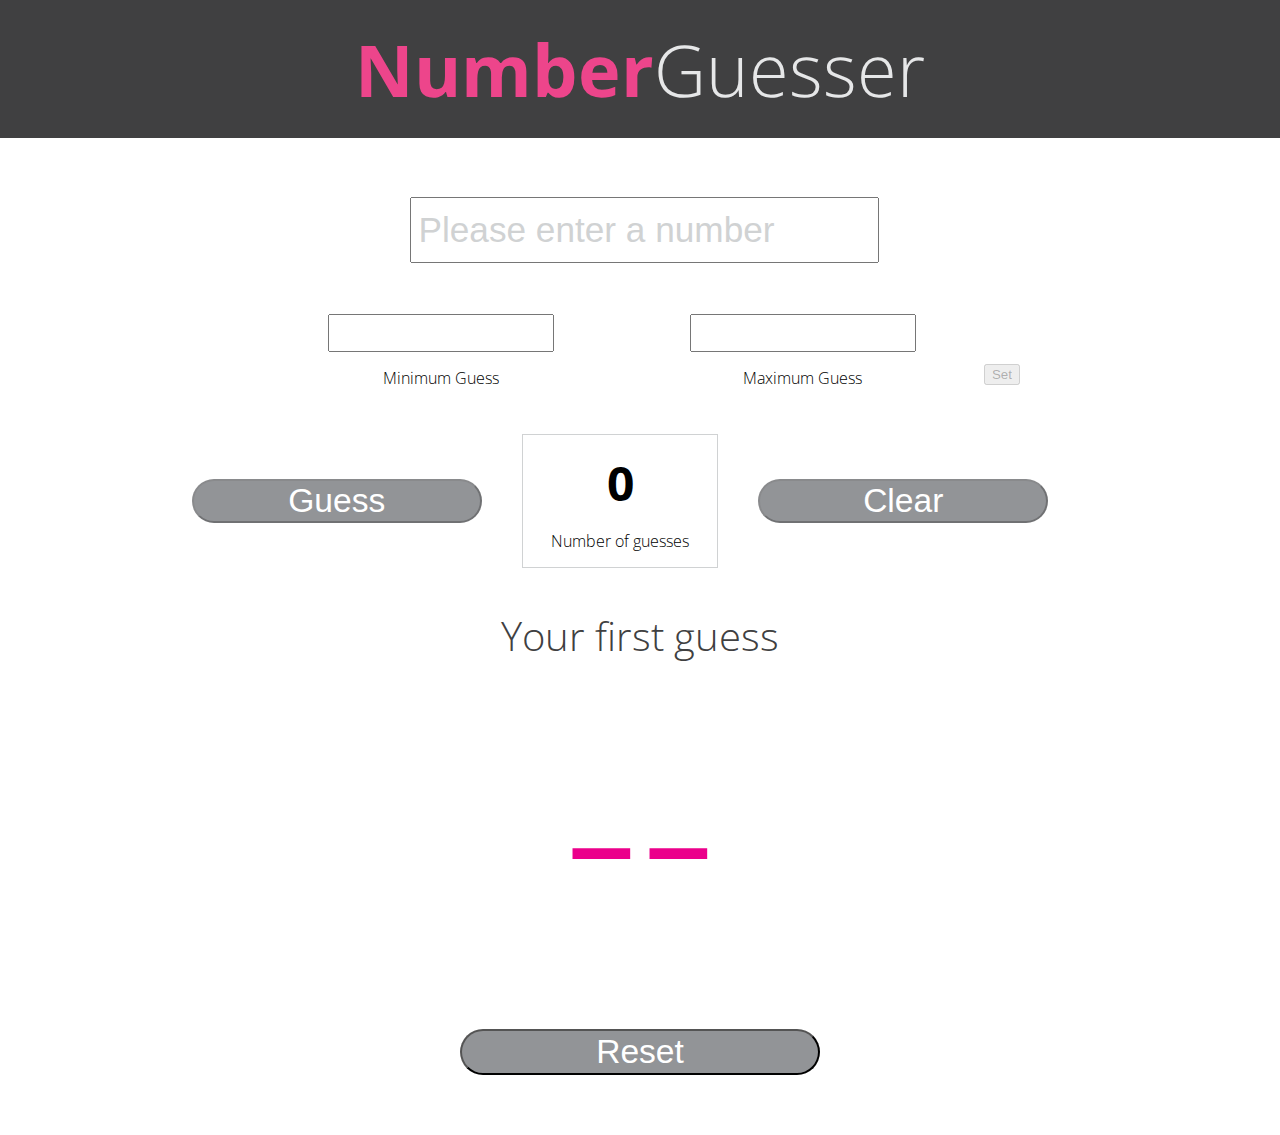
<file: index.html>
<!DOCTYPE html>
<html lang="en">
  <head>
    <title>Number Guesser</title>
    <link rel="stylesheet" type="text/css" href="style.css">
    <link href="https://fonts.googleapis.com/css?family=Open+Sans:300,700" rel="stylesheet">
    <meta charset="utf-8">
  </head>
  <body>
    <header>  
      <h1>Number<span class="guesser">Guesser</span></h1>
    </header>


    <article>
      <section class="flex-wrapper">

        <form>
          <input class="user-input" type="number" name="user-guess" placeholder="Please enter a number">
        </form>

          <div class="min-max-box">
            <div class="min-box">
              <input class="min-input" type="number" name="minimum guess">
              <p>Minimum Guess</p>
            </div>
            <div class="max-box">
              <input class="max-input" type="number" name="maximum guess">
              <p>Maximum Guess</p>
            </div>
            <button class="setMinMax" disabled>Set</button>
          </div>

          <div class="guess-clear-btns" aria-label="Buttons to guess and clear input">
            <button class="guess-btn" disabled>Guess</button>
            <div class="counter-box">
              <h5 class="counter">0</h5>
              <p>Number of guesses</p>
            </div>
            <button class="clear-btn" disabled>Clear</button>
          </div>
        
        <section class="choice">
          <h3 class="text-your-guess">Your first guess</h3>
          <h2 class="last-guess">--</h2>
          <h3 class="correct"></h3>

          <button class="reset-btn" > Reset</button>

        </section>
      </section>

    </article>
    <script type="text/javascript" src="script.js"></script>
  </body>
  
</html>
</file>
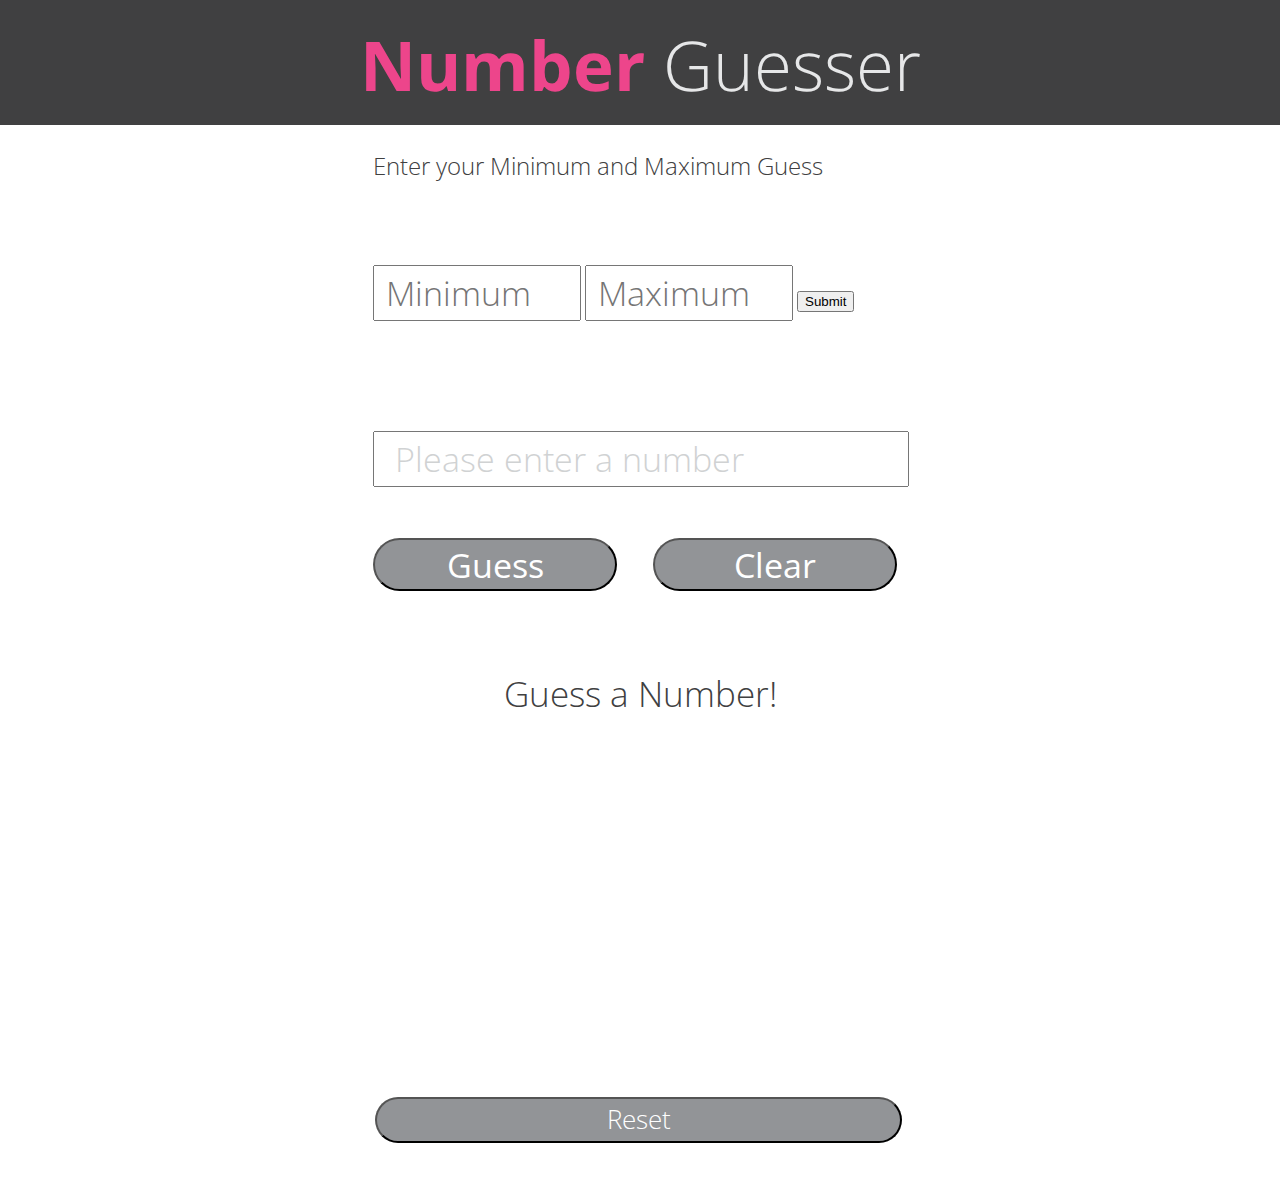
<file: NumberGuesser2/index.html>
<!DOCTYPE html>
<html lang="en">
  <head>
    <title>Number Guesser</title>
    <link rel="stylesheet" type="text/css" href="style.css">
    <link href="https://fonts.googleapis.com/css?family=Open+Sans:300,700" rel="stylesheet">
    <meta charset="utf-8">
  </head>
  <body>
    <header>  
      <h1><span class="number">Number </span><span class="guesser">Guesser</span></h1>
    </header>
    <article>
      <section class="range">
        <p class="enter-your-values">Enter your Minimum and Maximum Guess</p>
         <input id="min-range" type="number" name="your-guess" placeholder=" Minimum">
          <input id="max-range" type="number" name="your-guess" placeholder=" Maximum">
          <button id="range-enter">Submit</button>
      </section>
      <section class="guess">
        <input id="guess-input" type="text" name="your-guess" placeholder="  Please enter a number">
        <div class="guess-clear-buttons">
          <button class="guess-button">Guess</button>
          <button class="clear-button">Clear</button>
        </div>
      </section>
      <section class="choice">
        <h3 class="text-guess">Guess a Number!</h3>
        <div class="last-guess-number"></div>
        <h3 class="response"></h3>
      </section>
      <section class="reset">
        <button class="reset-button reset-button-disabled"> Reset</button>
      </section>
    </article>
    <script type="text/javascript" src="script.js"></script>
  </body>
</html>
</file>
<file: style.css>
body {
/*  height: 928px;*/
  box-sizing: border-box;
  margin: 0px;
  width: 100%;
      font-family: 'Open Sans', sans-serif;
        font-weight: 300;
}

/*=======Header========*/

header { 
  background: #404041;
  height: 15%;
}

h1 {
    font-size: 4.5em;
    margin: 0px auto;
    text-align: center;
    color: #ED458B;
    font-weight: 700;
    padding: 20px 0px;
}

.guesser {
  color: #E6E7E8;
  font-weight: 300;
}

/*==========Body-Guess=========*/


.flex-wrapper {
  display: flex;
  flex-direction: column;
  justify-content: center;
  align-items: center;
}

.user-input {
    border: 2px thin #D0D2D3;
    font-size: 2.2em;
    font-weight: 300;
    height: 60px;
    margin: 59px 0px 51px 0px;
    width: 100%;
    text-indent: 5px;
}


.user-input::placeholder {
  color: #D0D2D3;
}

.min-max-box {
  display: flex;
  flex-direction: row;
  align-items: center;
}

.min-box,
.max-box {
  display: flex;
  flex-direction: column;
      align-items: center;
     margin-bottom: 30px;
}

.min-input,
.max-input {
  font-size: 1.7em;
  width: 60%;
}

.guess-clear-btns {
  display: flex;
  flex-direction: row;
  align-items: center;
      width: 70%;
}

.guess-btn,
.clear-btn {
    background-color: #929497;
    border-radius: 27px;
    color: #FFFFFF;
    font-size: 2.1em;
     margin-right: 40px; 
         font-weight: 300;
    width: 100%;
}

.guess-btn {
     margin-right: 40px; 
}

.clear-btn {
     margin-left: 40px; 
}

.clear-btn-hover:hover,
.guess-btn-hover:hover {
  background-color: #EB008B;
  color: #FFFFFF;
}

.counter-box {
   border: solid 1px #D0D2D3;
   width: 70%;
}

.counter { 
    text-align: center;
    font-size: 3em;
    margin: 0px;
    padding: 15px 15px 0px;
}

p {
    font-size: 1em;
    text-align: center;
    padding: 15px;
    margin: 0px;
}

.choice {
display: flex;
flex-direction: column;
  width: 360px;
}

.last-guess {
    color: #EB008B;
    font-size: 14.9em;
    font-weight: 300;
    line-height: 1.03em;
    margin: 0px;
    text-align: center;
}

h3 {
    color: #404041;
    font-size: 2.5em;
    font-weight: 300;
    text-align: center;
}

.reset-btn {
     background-color: #929497;
    border-radius: 27px;
    color: #FFFFFF;
    font-size: 2.1em;
    font-weight: 300;
    height: 46px;
    margin-bottom: 60px;
    width: 100%;
}

.reset-btn-hover:hover {
  background-color: #EB008B;
  color: #FFFFFF;
}
</file>
<file: NumberGuesser2/style.css>
body {
  height: 928px;
  margin: 0px;
  width: 100%;
}

header { 
/*  border: solid thin red;*/
  background: #404041;
  font-family: 'Open Sans', sans-serif;
  height: 13.47%;
}

h1 {
  font-size: 4.3em;
  margin: 0px auto;
  position: relative;
  text-align: center;
  top: 17px;
  width: 100%;
}

.number { 
  color: #ED458B;
  font-weight: 700;
}

.guesser {
  color: #E6E7E8;
  font-weight: 300;
}

article {
/*  border: solid thin purple;*/
  font-family: 'Open Sans', sans-serif;
  font-weight: 300;
}

.range {
  height: 31.57%;
  width: 534px;
  margin: 0px auto;
}

.enter-your-values {
  color: #404041;
  font-family: 'Open Sans', sans-serif;
  font-size: 1.5em;
  font-weight: 300;
}

#min-range {
  border: 2px thin #D0D2D3;
  font-family: 'Open Sans', sans-serif;
  font-size: 2.1em;
  font-weight: 300;
  height: 50px;
  margin: 59px 0px 51px 0px;
  width: 200px; 
}

#max-range {
  border: 2px thin #D0D2D3;
  font-family: 'Open Sans', sans-serif;
  font-size: 2.1em;
  font-weight: 300;
  height: 50px;
  margin: 59px 0px 51px 0px;
  width: 200px; 
}

.guess {
  /*border: solid thin red;*/
  height: 31.57%;
  width: 534px;
  margin: 0px auto;
}

#guess-input {
  border: 2px thin #D0D2D3;
  font-family: 'Open Sans', sans-serif;
  font-size: 2.1em;
  font-weight: 300;
  height: 50px;
  margin: 59px 0px 51px 0px;
  width: 528px; 
}

#guess-input::placeholder {
  color: #D0D2D3;
}

.guess-button {
  background-color: #929497;
  border-radius: 27px;
  box-sizing: border-box;
  color: #FFFFFF;
  font-family: 'Open Sans', sans-serif;
  font-size: 2.1em;
  height: 53px; 
  margin-bottom: 0px 18px 085px 0px;
  width: 244px;
}

.clear-button {
  background-color: #929497;
  border-radius: 27px;
  box-sizing: border-box;
  color: #FFFFFF;
  font-family: 'Open Sans', sans-serif;
  font-size: 2.1em;
  height: 53px; 
  margin: 0px 0px 85px 32px;
  width: 244px;
}

.clear-button:hover,
.guess-button:hover {
  background-color: #EB008B;
  color: #FFFFFF;
}

.choice {
/*  border: solid thin blue;*/
  height: 35.12%;
  margin: 0px auto;
  width: 360px;
}

.last-guess-number {
  /*border: solid thin blue;*/
  box-sizing: border-box;
  color: #EB008B;
  font-family: 'Open Sans', sans-serif;
  font-size: 14.9em;
  font-weight: 300;
  height: 267.5px;
  line-height: 1.03em;
  margin: 0px;
  padding: 10px 0px 10px 0px;
  text-align: center;
  width: 360px;
}

h3 {
  box-sizing: border-box;
  color: #404041;
  font-family: 'Open Sans', sans-serif;
  font-size: 2.2em;
  font-weight: 300;
  height: 37.5px;
  line-height: 1em;
  margin: 0px;
  text-align: center;
  width: 360px;
}

.reset {
   /*border: solid thin green;*/
  height: 19.83%;
  margin: 0px auto;
  width: 530px;
}

.reset-button-disbaled {

}
.reset-button {
  background-color: #929497;
  border-radius: 27px;
  color: #FFFFFF;
  font-family: 'Open Sans', sans-serif;
  font-size: 1.6em;
  font-weight: 300;
  height: 46px;
  margin: 78px 0px 60px 0px;
  width: 527px;
}

.reset-button:hover {
  background-color: #EB008B;
  color: #FFFFFF;
}

/*Disabled state of button
Background-color: #D0D2D3;
color: #FFFFFF;*/
</file>
